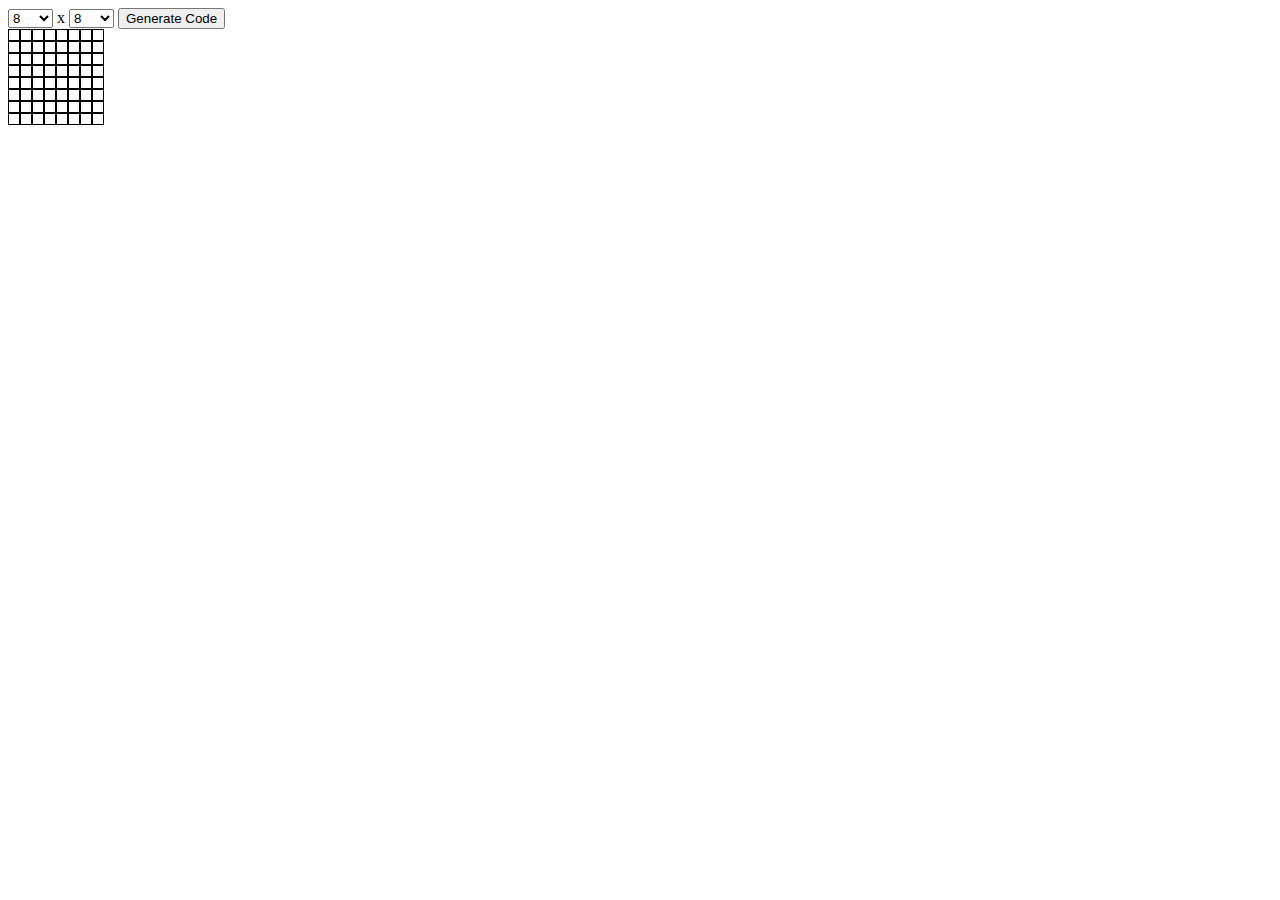
<file: github-pages-deploy-action-temp-deployment-folder/index.html>
<html>
    <head>
        <script type="text/javascript" src="code.js"></script>
        <link rel="stylesheet" type="text/css" href="style.css">
        <title>ESPHome Screen Drawing</title>
    </head>
    <body onmouseover="onGridMouseOver(event)">
        <div id="controls">
            <select name="width" id="width" onchange="onFieldChange()"></select>
            x
            <select name="height" id="height" onchange="onFieldChange()"></select>
            <button class="control" onclick="generate()">Generate Code</button>
            <span id="info"></span>
        </div>
        <div id="gridArea" onmousedown="onGridMouseDown(event)" onmouseup="onGridMouseUp(event)" onclick="onGridClick(event)"></div>
        <pre id="output"></pre>
    </body>
</html>
</file>
<file: github-pages-deploy-action-temp-deployment-folder/style.css>
#gridArea {
  white-space: nowrap;
  -webkit-touch-callout: none; /* iOS Safari */
    -webkit-user-select: none; /* Safari */
     -khtml-user-select: none; /* Konqueror HTML */
       -moz-user-select: none; /* Old versions of Firefox */
        -ms-user-select: none; /* Internet Explorer/Edge */
            user-select: none; /* Non-prefixed version, currently
                                  supported by Chrome, Edge, Opera and Firefox */
}

#gridArea > .cell {
  display: inline-block;
  width: 10px;
  height: 10px;
  border: 1px solid #000000;
  cursor: pointer;
}

#gridArea > .cell.on {
  background-color: #000000;
}

#gridArea > .cell.off {
  background-color: #FFFFFF;
}
</file>
